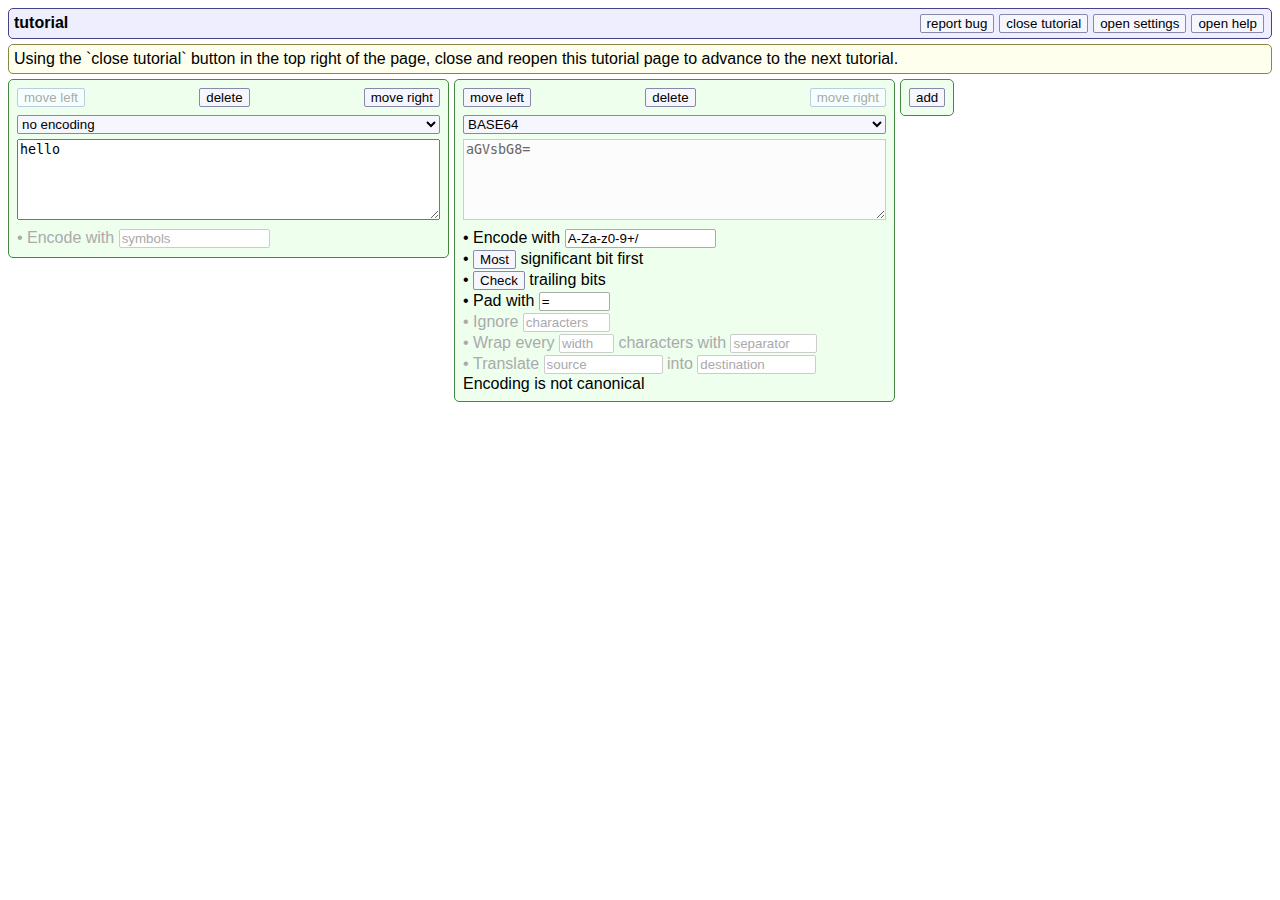
<file: index.html>
<!DOCTYPE html>
<html>
  <head>
    <meta charset="UTF-8">
    <meta name="viewport" content="width=device-width, initial-scale=1">
    <title>data-encoding.rs</title>
    <script async src="https://www.googletagmanager.com/gtag/js?id=UA-120981973-1"></script>
    <script>
      window.dataLayer = window.dataLayer || [];
      function gtag() { dataLayer.push(arguments); }
      gtag('js', new Date());
      gtag('config', 'UA-120981973-1');
    </script>
    <script src="data_encoding_www.js"></script>
    <script src="index.js"></script>
    <link rel="stylesheet" href="index.css">
  </head>
  <body>
    <div id="nothing">Loading...</div>
    <div id="everything" style="display: none;"></div>
  </body>
</html>
</file>
<file: index.css>
body {
    font-family: sans-serif;
    color: #000;
}

button, select {
    background-color: #f6f6ff;
    border: 1px solid #88a;
    border-radius: 2px;
}

input {
    background-color: #fff;
    border: 1px solid #aaa;
    border-radius: 2px;
    padding: 1px 2px;
}

::placeholder {
    color: #aaa;
}

.s_disabled {
    color: #aaa;
}

.s_hidden {
    display: none;
}

.s_disabled input, input.s_disabled {
    border-color: #ccc;
}

.s_disabled button, button.s_disabled {
    background-color: #f6ffff;
    border-color: #bcd;
}

.s_nofocus {
    background-color: #fcfcfc;
    border-color: #ccc;
    color: #666;
}

.s_top_menu {
    display: flex;
    flex-flow: row nowrap;
    justify-content: space-between;
    background-color: #eef;
    border: 1px solid #448;
    border-radius: 5px;
    padding: 5px;
    margin-bottom: 5px;
}

.s_title {
    font-weight: bold;
}

.s_top_right button {
    margin: 0px 2px 0px 3px;
}

.s_content {
    background-color: #ffe;
    border: 1px solid #884;
    border-radius: 5px;
    padding: 5px;
    margin-bottom: 5px;
}

.s_encodings {
    display: flex;
    flex-flow: row wrap;
    align-items: flex-start;
    margin: 0px -4px -4px 0px;
}

.s_encoding {
    display: flex;
    flex-flow: column nowrap;
    background-color: #efe;
    border: 1px solid #484;
    border-radius: 5px;
    margin: 0px 5px 5px 0px;
    padding: 8px;
}

.s_next {
    display: grid;
    grid-template-columns: auto;
    grid-gap: 5px;
}

.s_menu {
    display: flex;
    flex-flow: row nowrap;
    justify-content: space-between;
    margin-bottom: 8px;
}

.s_preset {
    margin-bottom: 5px;
}

.s_specification {
    margin-top: 8px;
}

.s_control>div {
    padding: 1px 0px;
}

.s_control>div::before {
    content: "• ";
}

.s_error {
    font-weight: bold;
    color: #c00;
    margin-top: 2px;
}

.s_invalid_input {
    background-color: #fee;
    border-color: #a88;
}
</file>
